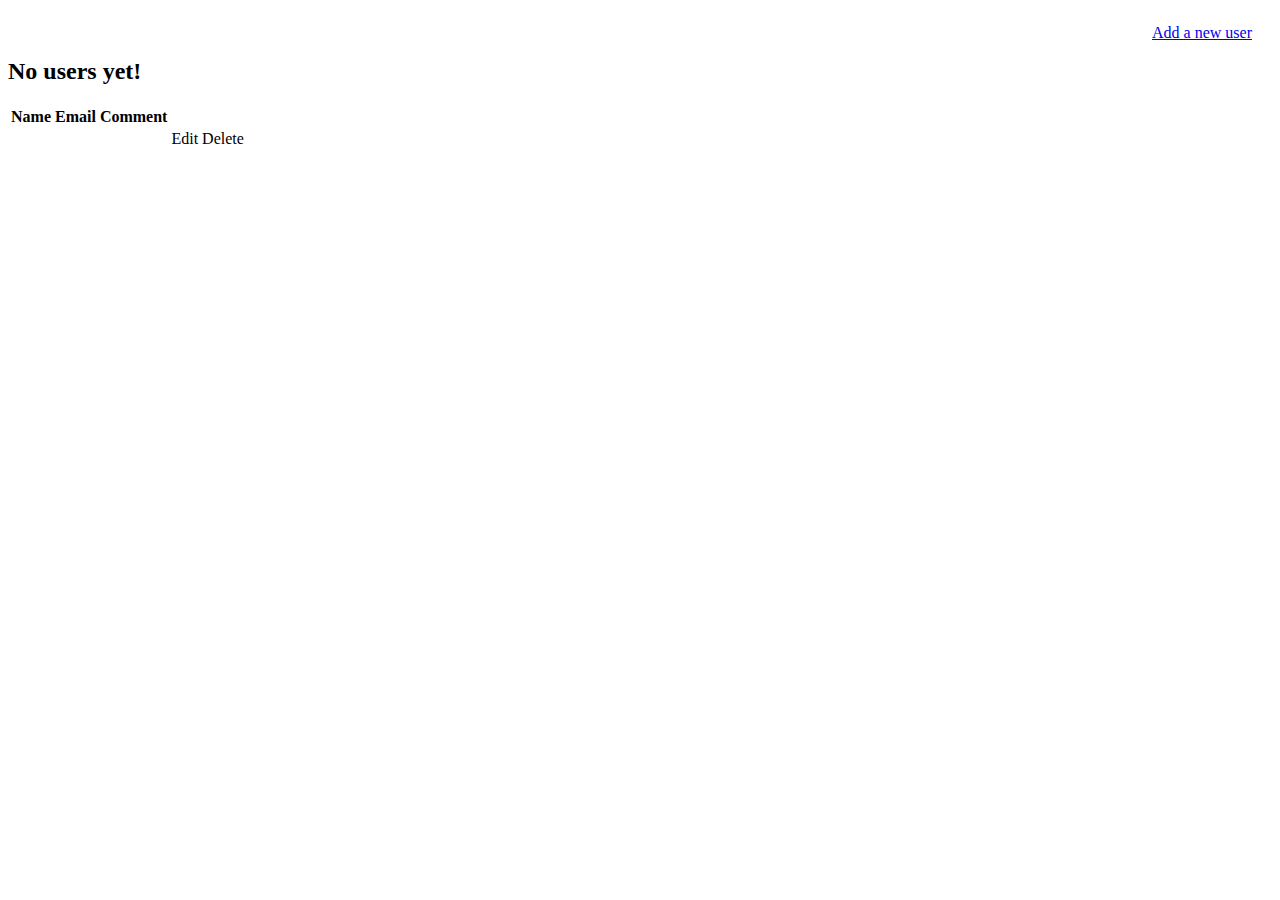
<file: src/main/resources/templates/index.html>
<html xmlns:th="http://www.thymeleaf.org" xmlns:layout="http://www.ultraq.net.nz/thymeleaf/layout" xmlns:sec="http://www.thymeleaf.org/extras/spring-security" layout:decorate="~{layouts/layout}">
<head th:include="layouts/layout :: headerFragment">
	<title>Home</title>
</head>
	<th:block layout:fragment="content">
	<nav>
	   <p style="float: right; margin-right: 20px;">
			<a href="/add">Add a new user</a>
		</p>
	</nav>
	<div th:switch="${users}" style="clear:right">
	  <h2 th:case="null">No users yet!</h2>
	  <div th:case="*">
	    <table>
	      <thead>
	        <tr>
	          <th>Name</th>
	          <th>Email</th>
	          <th>Comment</th>
	          <th></th>
	          <th></th>
	        </tr>
	      </thead>
	      <tbody>
	        <tr th:each="user : ${users}">
	          <td th:text="${user.name}"></td>
	          <td th:text="${user.email}"></td>
	          <td th:text="${user.description}"></td>
	          <td><a th:href="@{/edit/{id}(id=${user.id})}">Edit</a></td>
	          <td><a th:href="@{/delete/{id}(id=${user.id})}">Delete</a></td>
	        </tr>
	      </tbody>
	    </table>
	  </div>
	</div>
</th:block>
</html>
</file>
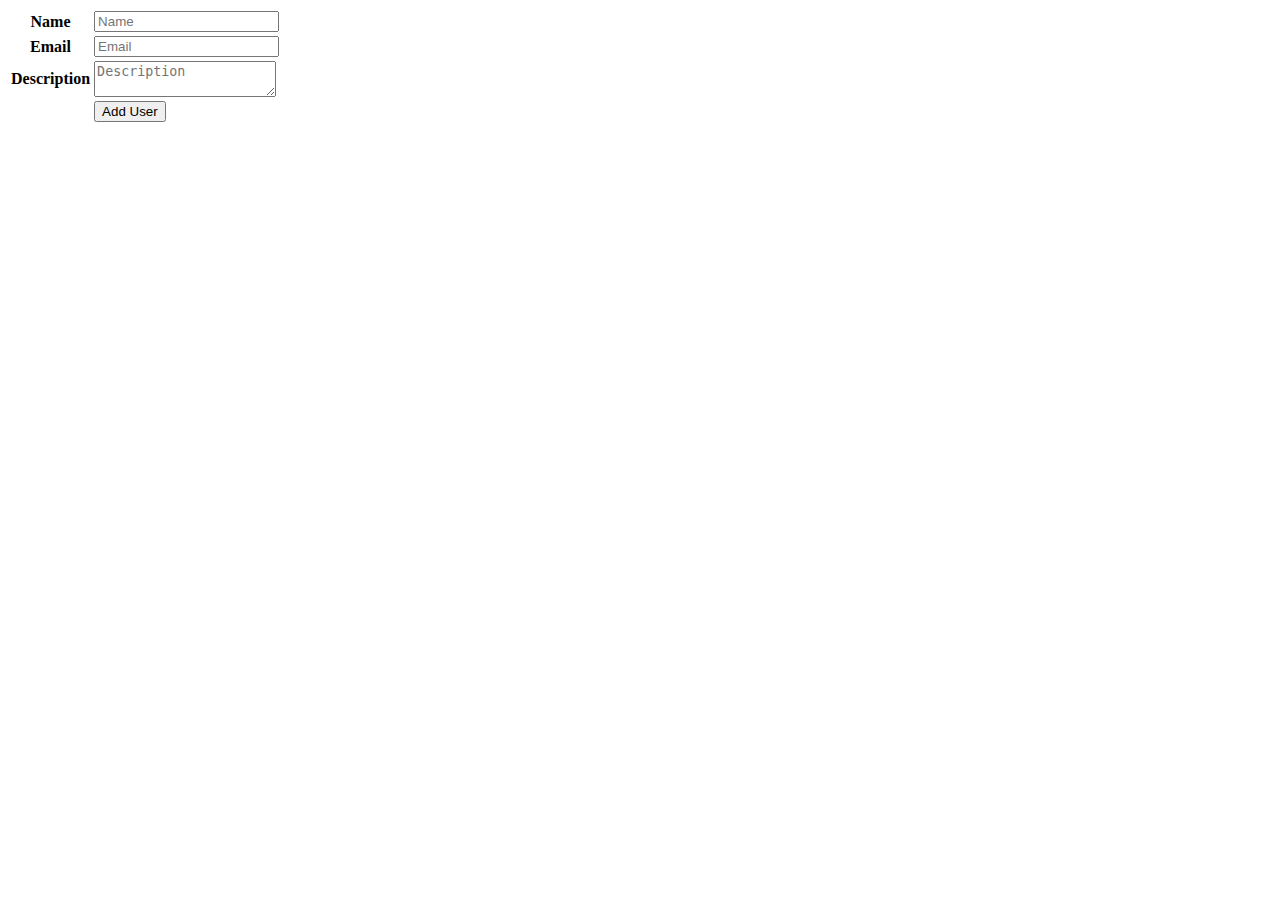
<file: src/main/resources/templates/add-user.html>
<html xmlns:th="http://www.thymeleaf.org" xmlns:layout="http://www.ultraq.net.nz/thymeleaf/layout" xmlns:sec="http://www.thymeleaf.org/extras/spring-security" layout:decorate="~{layouts/layout}">
	<head th:include="layouts/layout :: headerFragment">
		<title>Add User</title>
	</head>
	<th:block layout:fragment="content">
		<form action="#" th:action="@{/add}" th:object="${user}" method="post">
			<table>
				<tr>
					<th><label for="name">Name</label></th>
					<td><input type="text" th:field="*{name}" id="name" placeholder="Name"></td>
					<td><span th:if="${#fields.hasErrors('name')}" th:errors="*{name}"></span></td>
				</tr>
				<tr>
					<th><label for="email">Email</label></th>
					<td><input type="email" th:field="*{email}" id="email" placeholder="Email"></td>
					<td><span th:if="${#fields.hasErrors('email')}" th:errors="*{email}"></span></td>
				</tr>
				<tr>
					<th><label for="description">Description</label></th>
					<td><textarea placeholder="Description" th:field="*{description}" th:text="*{description}" th:inline="text"></textarea></td>
					<td></td>
				</tr>
				<tr>
					<th></th>
					<td colspan="2"><input type="submit" value="Add User"></td>
				</tr>
			</table>
		</form>
	</th:block>
</html>
</file>
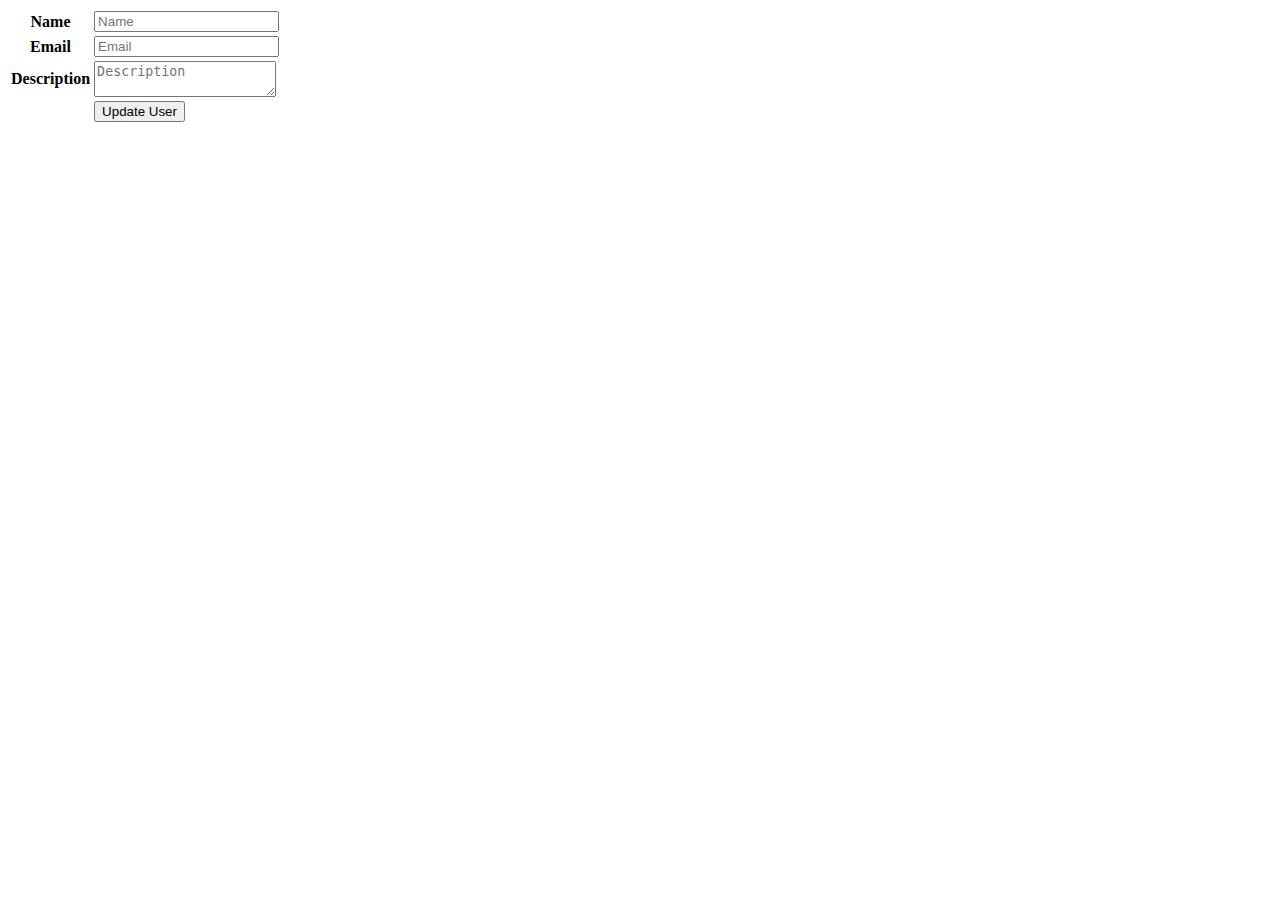
<file: src/main/resources/templates/update-user.html>
<html xmlns:th="http://www.thymeleaf.org" xmlns:layout="http://www.ultraq.net.nz/thymeleaf/layout" xmlns:sec="http://www.thymeleaf.org/extras/spring-security" layout:decorate="~{layouts/layout}">
	<head th:include="layouts/layout :: headerFragment">
		<title>Add User</title>
	</head>
	<th:block layout:fragment="content">
		<form action="#" th:action="@{/edit/{id}(id=${user.id})}" th:object="${user}" method="post">
			<table>
				<tr>
					<th><label for="name">Name</label></th>
					<td><input type="text" th:field="*{name}" id="name" placeholder="Name"></td>
					<td><span th:if="${#fields.hasErrors('name')}" th:errors="*{name}"></span></td>
				</tr>
				<tr>
					<th><label for="email">Email</label></th>
					<td><input type="email" th:field="*{email}" id="email" placeholder="Email"></td>
					<td><span th:if="${#fields.hasErrors('email')}" th:errors="*{email}"></span></td>
				</tr>
				<tr>
					<th><label for="description">Description</label></th>
					<td><textarea placeholder="Description" th:field="*{description}" th:text="*{description}" th:inline="text"></textarea></td>
					<td></td>
				</tr>
				<tr>
					<th></th>
					<td colspan="2"><input type="submit" value="Update User"></td>
				</tr>
			</table>
		</form>
	</th:block>
</html>
</file>
